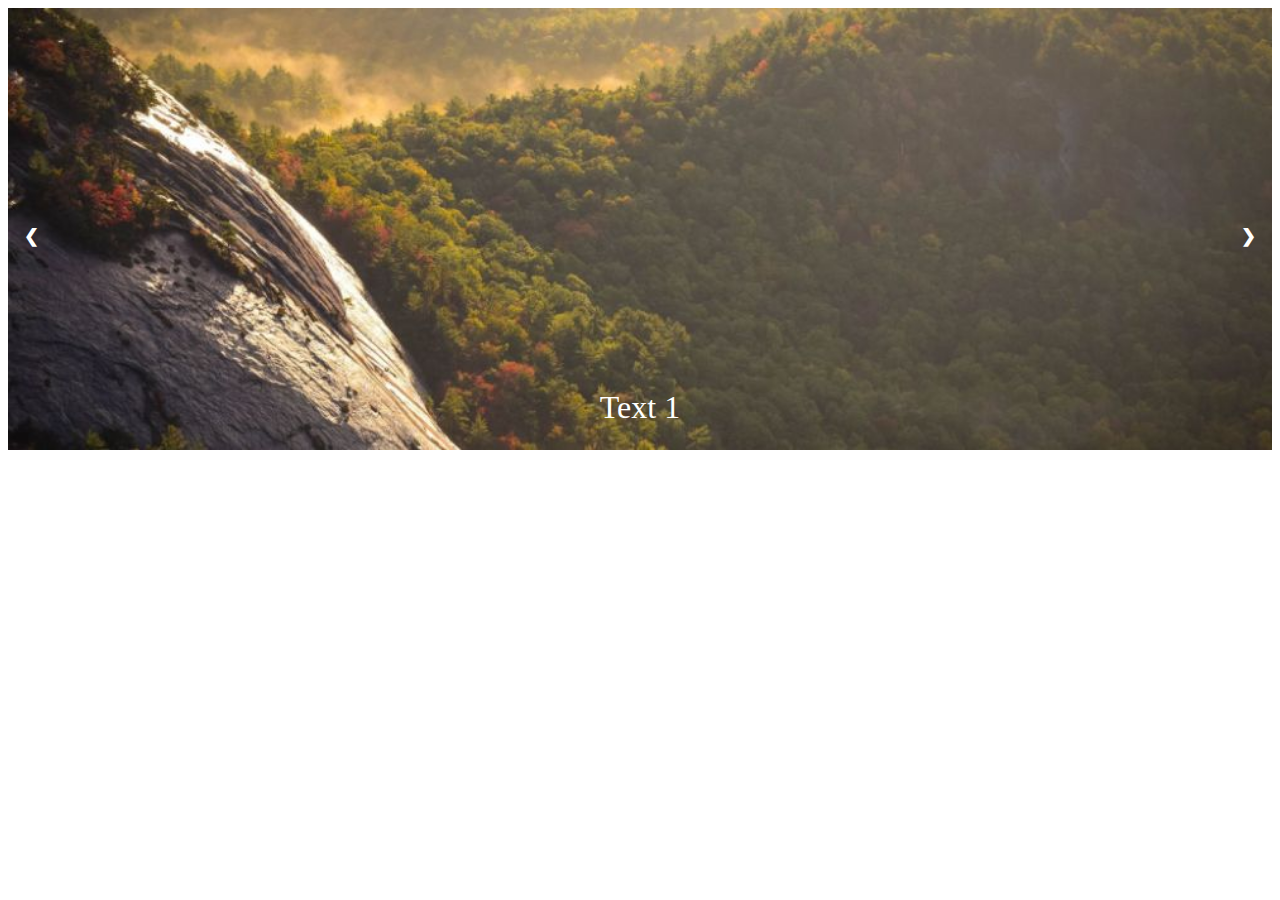
<file: Carousel/index.html>
<!DOCTYPE html>
<html lang="en">
<head>
    <meta charset="UTF-8">
    <meta http-equiv="X-UA-Compatible" content="IE=edge">
    <meta name="viewport" content="width=device-width, initial-scale=1.0">
    <title>Carousel</title>
    <link rel="stylesheet" href="style.css">
</head>
<body>
    
    <div class="container">

        <div class="slides fade">
            <img src="image1.jpg" alt="">
            <div class="text">Text 1</div>
        </div>

        <div class="slides fade">
            <img src="image2.jpg" alt="">
            <div class="text">Text 2</div>
        </div>

        <div class="slides fade"> 
            <img src="image3.jpg" alt="">
            <div class="text">Text 3</div>
        </div>

        <div class="slides fade">
            <img src="image4.jpg" alt="">
            <div class="text">Text 4</div>
        </div>

        <p class="prev">&#10094;</p>
        <p class="next">&#10095;</p>

    </div>

    <script src="main.js"></script>
</body>
</html>
</file>
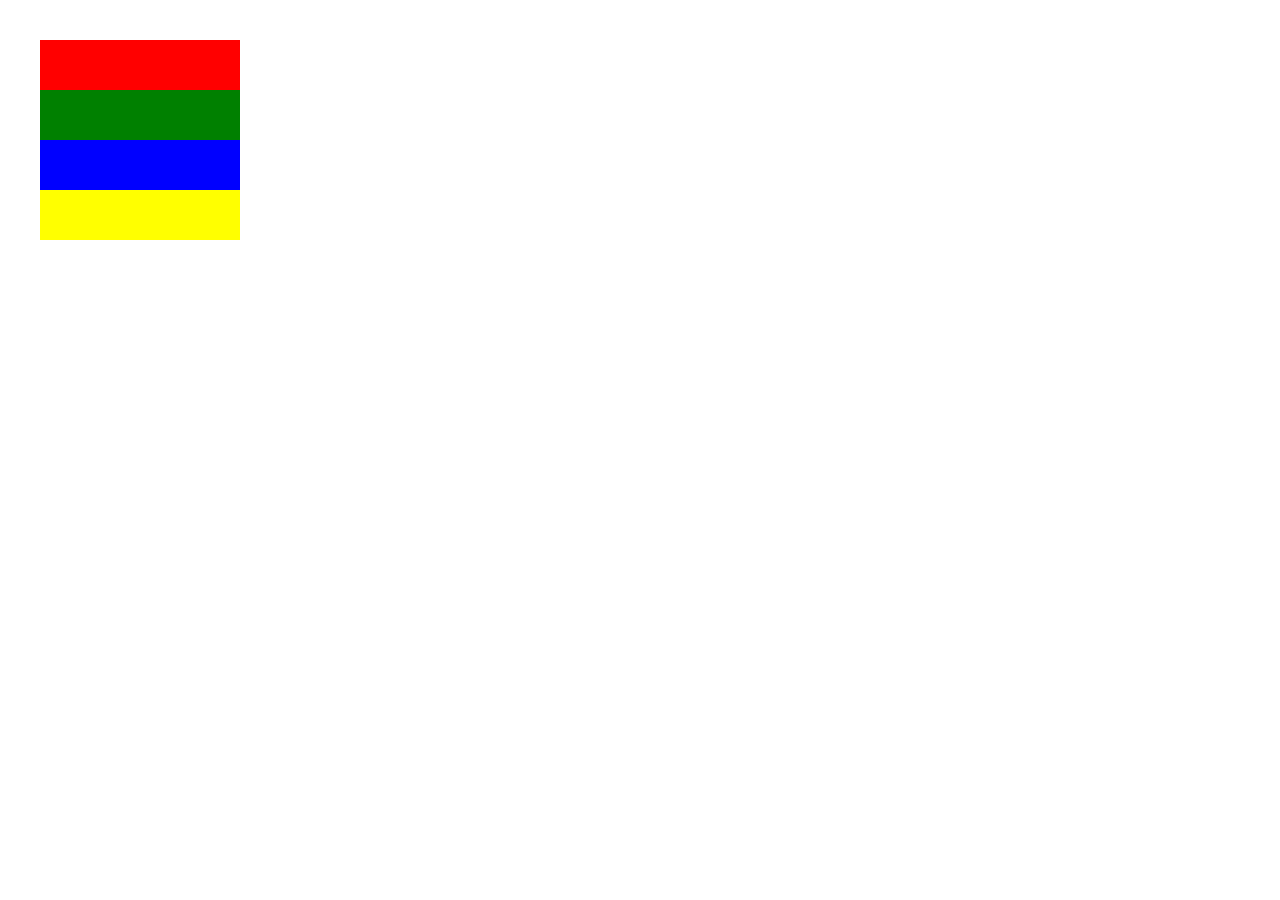
<file: Color-Palettes/index.html>
<!DOCTYPE html>
<html lang="en">

<head>
    <meta charset="UTF-8">
    <meta http-equiv="X-UA-Compatible" content="IE=edge">
    <meta name="viewport" content="width=device-width, initial-scale=1.0">
    <title>Color Palletes</title>
    <link rel="stylesheet" href="style.css">
</head>

<body>
    <div class="container">

        <div class="palette">
            <div class="strips red">
                <div class="hexCode" id="redColor">#FF0000</div>
            </div>
            <div class="strips green">
                <div class="hexCode" id="greenColor">#00FF00</div>
            </div>
            <div class="strips blue">
                <div class="hexCode" id="blueColor">#0000FF</div>
            </div>
            <div class="strips yellow">
                <div class="hexCode" id="yellowColor">#FFFF00</div>
            </div>
        </div>

        <!-- <div class="block">
            <div class="strips red">
                <div class="hexCode">#FF0000</div>
            </div>
            <div class="strips green">
                <div class="hexCode">#00FF00</div>
            </div>
            <div class="strips blue">
                <div class="hexCode">#0000FF</div>
            </div>
            <div class="strips yellow">
                <div class="hexCode">#FFFF00</div>
            </div>
        </div>

        <div class="block">
            <div class="strips red">
                <div class="hexCode">#FF0000</div>
            </div>
            <div class="strips green">
                <div class="hexCode">#00FF00</div>
            </div>
            <div class="strips blue">
                <div class="hexCode">#0000FF</div>
            </div>
            <div class="strips yellow">
                <div class="hexCode">#FFFF00</div>
            </div>
        </div>

        <div class="block">
            <div class="strips red">
                <div class="hexCode">#FF0000</div>
            </div>
            <div class="strips green">
                <div class="hexCode">#00FF00</div>
            </div>
            <div class="strips blue">
                <div class="hexCode">#0000FF</div>
            </div>
            <div class="strips yellow">
                <div class="hexCode">#FFFF00</div>
            </div>
        </div>
        
        <div class="block">
            <div class="strips red">
                <div class="hexCode">#FF0000</div>
            </div>
            <div class="strips green">
                <div class="hexCode">#00FF00</div>
            </div>
            <div class="strips blue">
                <div class="hexCode">#0000FF</div>
            </div>
            <div class="strips yellow">
                <div class="hexCode">#FFFF00</div>
            </div>
        </div> -->

        

        
    </div>

    <script src="main.js"></script>
</body>

</html>
</file>
<file: Carousel/style.css>
*{
    box-sizing: border-box;
}

.container{
  position: relative;
  width: 100%;
}

.container img{
    width: 100%;
}

.slides{
    display: none;
}

.prev, .next {
  border-radius: 0 3px 3px 0;
  color: white;
  cursor: pointer;
  font-weight: bold;
  font-size: 18px;
  margin-top: -22px;
  padding: 16px;
  position: absolute;
  top: 50%;
  transition: 0.6s ease;
  width: auto;
  user-select: none;
  }

  .next {
    border-radius: 3px 0 0 3px;
    right: 0;
  }

  .prev:hover, .next:hover {
    background-color: rgba(0,0,0,0.8);
  }

  .text {
    bottom: 20px;
    color: #fff;
    font-size: 2rem;
    padding: 8px 12px;
    position: absolute;
    text-align: center;
    width: 100%;
  }

  .fade {
    animation-name: fade;
    animation-duration: 2s;
  }
  
  @keyframes fade {
    from {opacity: .4}
    to {opacity: 1}
  }
</file>
<file: Color-Palettes/style.css>
*{
    box-sizing: border-box;
}

.container{
    display: grid;
    grid-template-columns: 1fr 1fr 1fr 1fr 1fr;
    row-gap: 2rem;
}

.palette{
    /* background-color: aqua; */
    margin: 2rem;
    width: 200px;
    height: 200px;
}

/* ************ CSS for Colors block ************  */
.red{
    background-color: red;
    width: 200px;
    height: 50px;
}
.green{
    background-color: green;
    width: 200px;
    height: 50px;
}
.blue{
    background-color: blue;
    width: 200px;
    height: 50px;
}
.yellow{
    background-color: yellow;
    width: 200px;
    height: 50px;
}

/* ************ making hex-code initially none ************  */
.hexCode{
    display: none;
}

/* ************ hover effect ************  */
.strips:hover > div{
    display: inline-block;
    color: white;
    background-color: rgba(50, 46, 46, 0.4);
}

.strips:hover{
    cursor: pointer;
}
</file>
